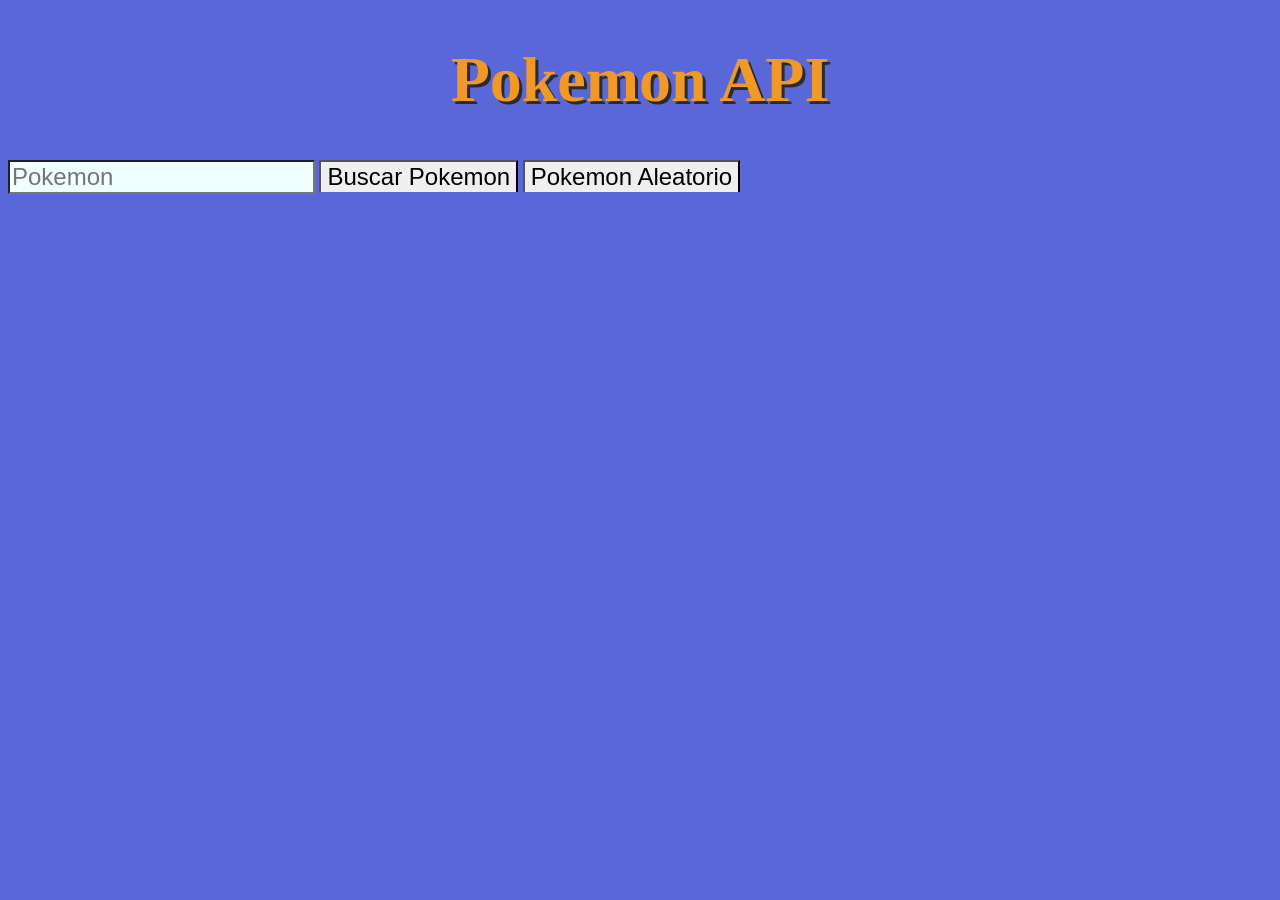
<file: PokemonApi/index.html>
<!DOCTYPE html>
<html lang="en">
<head>
    <meta charset="UTF-8">
    <meta name="viewport" content="width=device-width, initial-scale=1.0">
    <title>Document</title>
    <link rel="stylesheet" href="index.css">
</head>
<body>
    <h1>Pokemon API</h1>
    <div class="nav">
        <input id="pokeInput" placeholder="Pokemon" type="text">
        <button id="pokeButton">Buscar Pokemon</button>
        <button id="pokeRandom">Pokemon Aleatorio</button>
    </div>
    <div id="card">
    </div>
    <div id="modal" class="hidden">
        <div id="modalContent">
            
        </div>
    </div>
    <script type="module" src="index.js"></script>
</body>
</html>
</file>
<file: PokemonApi/index.css>
h1 {
    display: flex;
    justify-content: center;
    font-family: Cambria, Cochin, Georgia, Times, 'Times New Roman', serif;
    font-size: 4rem;
    font-weight: 700;
    color: #f09928;
    text-shadow: 3px 3px 0px #2b2b2b;
}

body {
    background-color:  #5a67d8;
}

.nav {
    display: flexbox;
    justify-self: center;
    font-family: 'Lucida Sans', 'Lucida Sans Regular', 'Lucida Grande', 'Lucida Sans Unicode', Geneva, Verdana, sans-serif;
}


#pokeInput {
    font-size: 1.5rem;
    background-color: azure;
    shape-outside: -moz-linear-gradient(10.5rem);
}

#pokeButton {
    font-size: 1.5rem;
    border-bottom: 1rem;
}

#pokeRandom {
    font-size: 1.5rem;
    border-bottom: 1rem;
}


#card {
    display: flex;
    flex-wrap: wrap;
    gap: 20px;
    justify-content: center;
    margin-top: 20px;
    
}


.poke-Card {
    border: 5px solid black;
    border-radius: 12px;
    padding: 1px;
    width: 180px;
    text-align: center;
    font-size: larger;
    box-shadow: 1rem;
    box-shadow: 0px 32px 32px rgba(0,0,0,0.2);
    position: relative;
    
    justify-content: center;
    margin: 4px 0;
}

.skills {
    display: flex;
    justify-content: center;
    justify-self: center !important;
}


.poke-Card:hover {
    transform: scale(1.10);
    transition: 0.4s;
}

.poke-Card img{
    width: 180px;
}

.poke-Card h3 {
    text-transform: capitalize;
}

.delete-btn {
  position: absolute;
  top: 10px;
  right: 10px;

  border: none;
  background-color: white;
  color: black;
  font-weight: bold;
  cursor: pointer;
  border-radius: 50%;
  border-color: #2b2b2b;
  width: 30px;
  height: 30px;
  align-self: flex-end;
  transition: all 0.2s ease;
}

.delete-btn:hover {
  background-color: #fa5252;
  transform: scale(1.1);
}

.delete-btn:active {
  transform: scale(0.95);
}

.skills {
  background: rgba(255,255,255,.35);

  padding: 10px;

  border-radius: 12px;

  width: 80%;

  font-size: .9rem;

  display: flex;

}

#modal {
  display: flex;

  position: fixed;
  top: 0;
  left: 0;

  width: 100%;
  height: 100%;

  background-color: rgba(0, 0, 0, 0.7);

  justify-content: center;
  align-items: center;

  z-index: 1000;
}

#modal.hidden {
  display: none;
}

#modalContent {
  background-color: white;
  width: 350px;
  max-width: 90%;
  min-height: 250px;
  box-shadow: 0 0 20px rgba(0, 0, 0, 0.3);
  border-radius: 16px;
  padding: 12px;
  text-align: center;

  display: flex;
  flex-direction: column;
  align-items: center;
}

#modalContent h2{
    margin: 10px 0
}

#modalContent p{
    margin: 4px 0
}

.modal-image {
  height: 200px;
}


.stat-item {
  background: rgba(255,255,255,.25);
  border-radius: 10px;
  padding: 8px 12px;
  margin: 4px 0;
  width: 200px;
}

.modal-close {
  position: absolute;
  top: 15px;
  right: 15px;
  width: 40px;
  height: 40px;
  border-radius: 50%;
  cursor: pointer;
}




.stat-bar {
  width: 220px;
  height: 12px;

  background-color: rgba(255,255,255,.3);

  border-radius: 999px;

  overflow: hidden;
}


.stat-fill {
  height: 100%;

  border-radius: 999px;

  background: linear-gradient(
    90deg,
    #4CAF50,
    #8BC34A
  );
}
</file>
